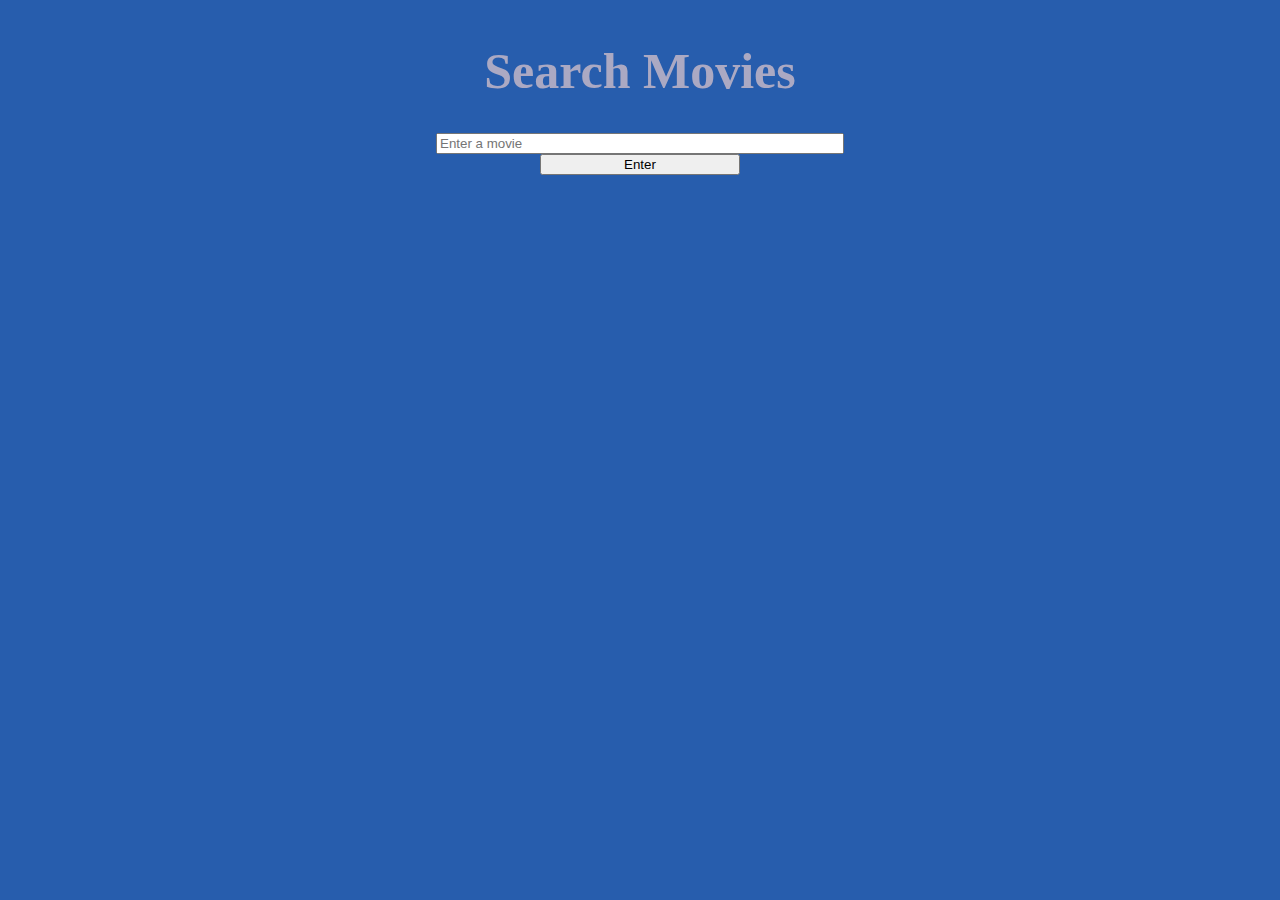
<file: omdb.html>
<!DOCTYPE html>
<html lang="en">
<head>
    <meta charset="UTF-8">
    <meta http-equiv="X-UA-Compatible" content="IE=edge">
    <meta name="viewport" content="width=device-width, initial-scale=1.0">
    <link rel="stylesheet" href="omdb.css">
    <title>Document</title>
</head>
<body>
    <div class="flex-container">
        <h1>
           Search Movies 
        </h1>
        <div class="movieslist"></div>
       <div class="inputs"> <input class="search-bar" id= "text-1" type="text" placeholder="Enter a movie">
        <input class="submit"type="submit" value="Enter">
       </div>
    
    </div>
</body>
<script src="api.js"></script>
</html>
</file>
<file: omdb.css>
body{
    background-color: #275DAD;
}
.flex-container{
    display: grid;
}
.movieslist{
    display: grid;
    height: fit-content;
    justify-content: center;
    align-items: center;
    grid-template-columns: repeat(3,300px);
    grid-gap: 25px;
    
    
    /* display: grid;
    height: auto;
    grid-template-columns: 1fr 1fr 1fr;
    grid-auto-rows: 100px; */
}

.moviediv{
display: flex;
flex-wrap: wrap;
flex-direction: column;
text-align: center;
justify-content: center;
align-items: center;
    
}
img{
    height: fit-content;
}

/* 
 */
.submit{
    width: 200px;
}
.search-bar{
    width: 400px;
}

.inputs{
    display: flex;
    flex-wrap: wrap;
    flex-direction: column;
    justify-content: center ;
    align-items: center;
}

h1{
    text-align: center;
    font-family: 'PT Serif', serif;
    font-size: 50px;
    color:#ABA9C3;

}
</file>
